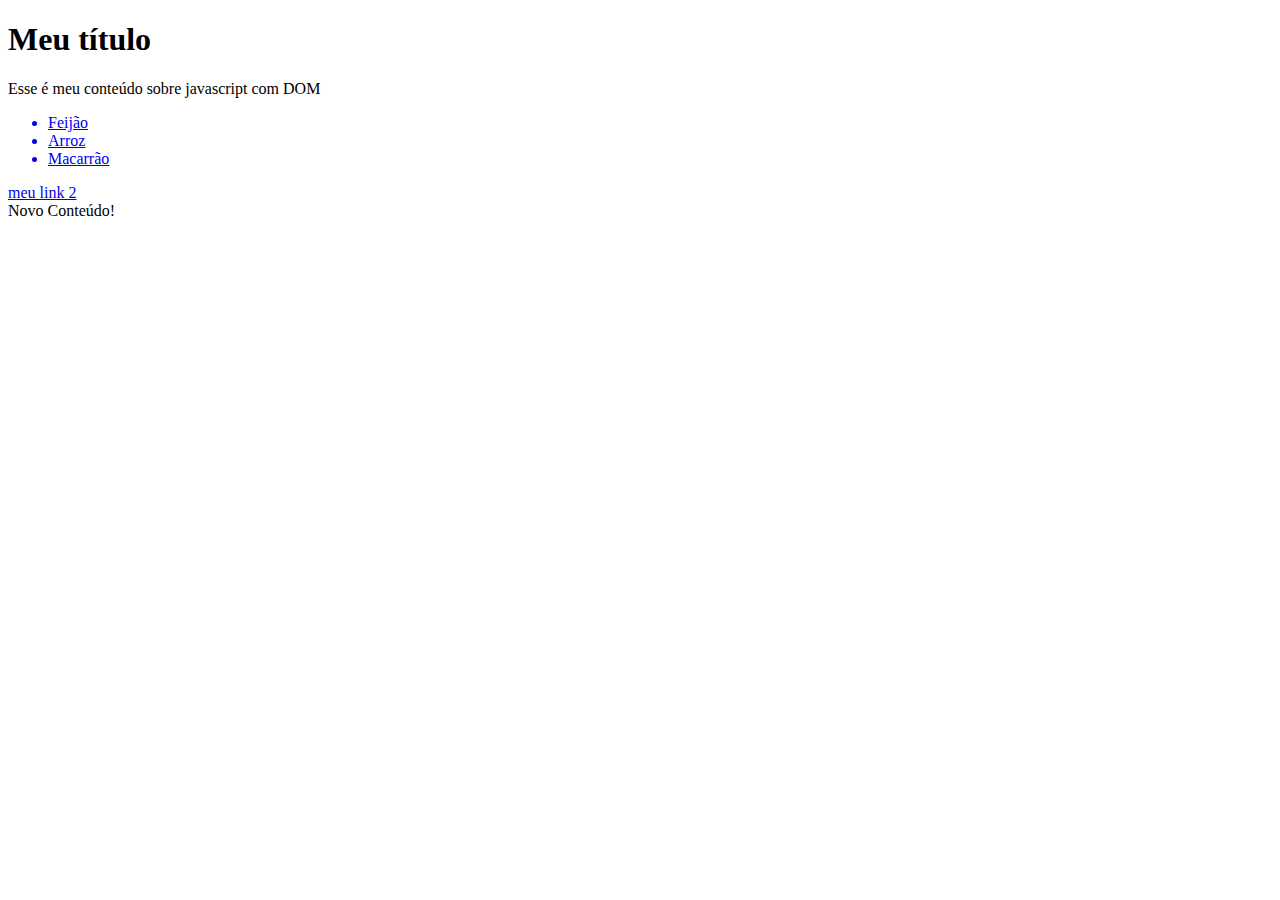
<file: aula_14/index.html>
<!DOCTYPE html>
<html lang="pt-br">
<head>
    <meta charset="UTF-8">
    <meta http-equiv="X-UA-Compatible" content="IE=edge">
    <meta name="viewport" content="width=device-width, initial-scale=1.0">
    <title>Introdução ao DOM</title>
</head>
<body>

    <h1 id="título">Meu título</h1>
    <p class="paragrafo"></p>
    <a href="#" class="link">meu link</a>
    <a href="#" id="link">meu link 2</a>
    <div class="container">

    </div>


    <script>
       const titulo = document.getElementById("titulo")
       const paragrafo = document.getElementsByClassName("paragrafo")
       const link = document.querySelector(".link")
       const linkID = document.querySelector("#link")

       //Adiciona elemento HTML no documento HTML
        document.querySelector(".container").innerHTML = "Novo Conteúdo!"
    link.innerHTML =  `<ul> 
                         <li> Feijão </li>
                         <li> Arroz </li>
                         <li> Macarrão </li>
                       </ul>`

    //Adiciona conteúdo de texto a um elemento
    document.querySelector(".paragrafo").textContent = "Esse é meu conteúdo sobre javascript com DOM"
    </script>
</body>
</html>
</file>
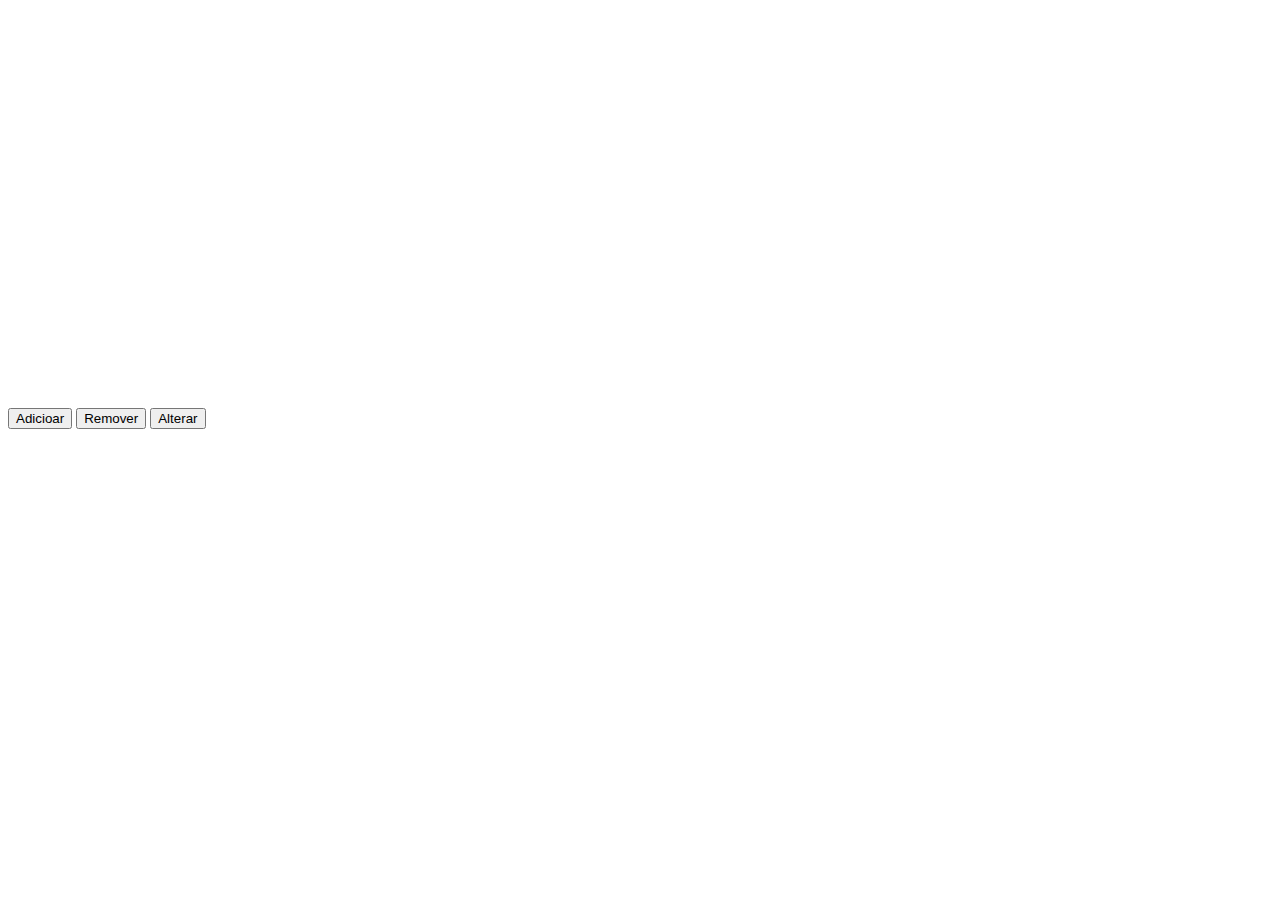
<file: aula_18/index.html>
<!DOCTYPE html>
<html lang="pt-br">
<head>
    <meta charset="UTF-8">
    <meta http-equiv="X-UA-Compatible" content="IE=edge">
    <meta name="viewport" content="width=device-width, initial-scale=1.0">
    <link rel="stylesheet" href="style.css">
    <title>trabalhando com ClassList no JS</title>
</head>
<body>
    
<div class="caixa"></div>

<button class="btn-adicionar">Adicioar</button>
<button class="btn-remover">Remover</button>
<button class="btn-alterar">Alterar</button>

    <script src="script.js"></script>
</body>
</html>
</file>
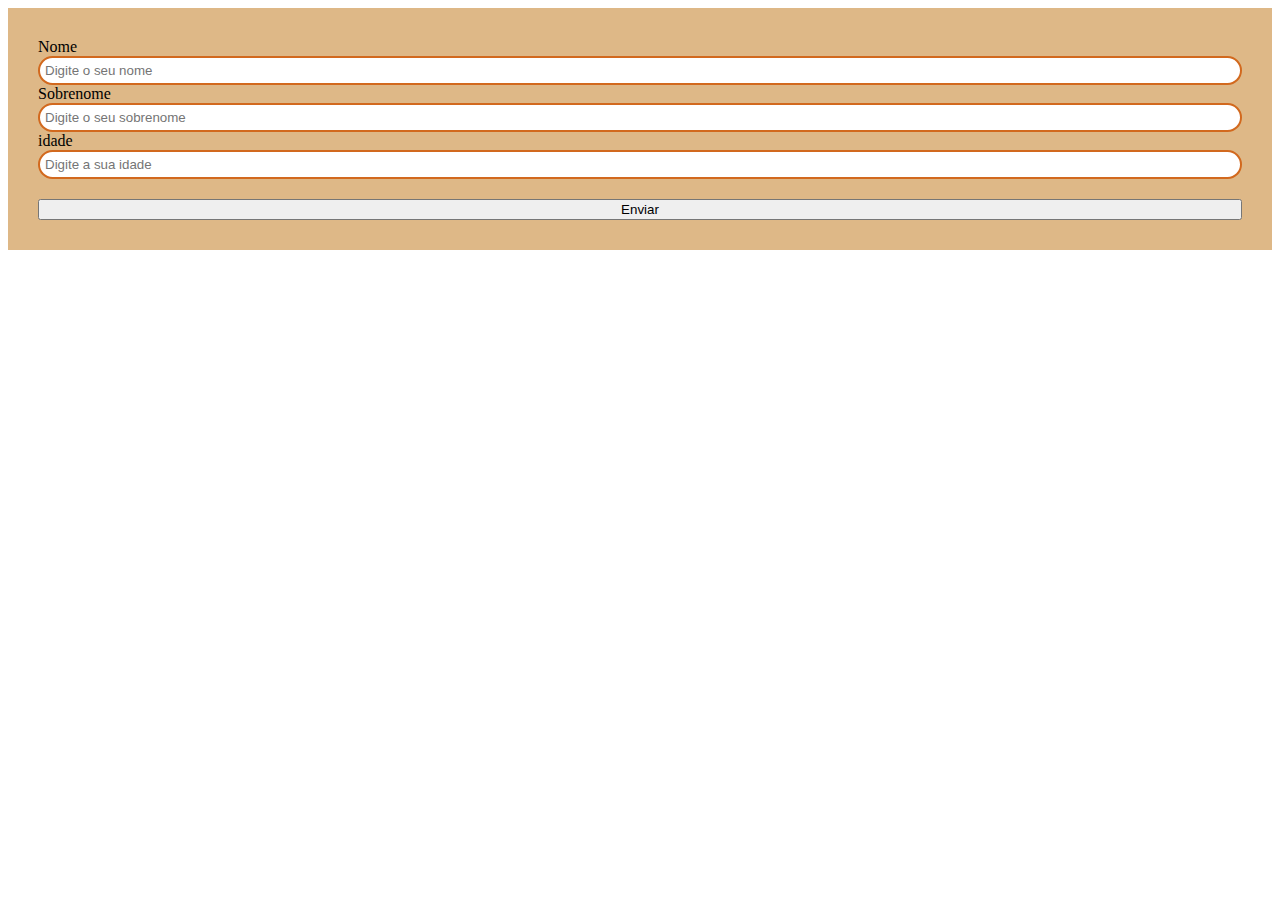
<file: aula_19/index.html>
<!DOCTYPE html>
<html lang="pt-br">
<head>
    <meta charset="UTF-8">
    <meta http-equiv="X-UA-Compatible" content="IE=edge">
    <meta name="viewport" content="width=device-width, initial-scale=1.0">
    <link rel="stylesheet" href="style.css">
    <title>formulário</title>
</head>
<body>
    
<form class="formulario">
    <label for="nome">Nome</label>
    <input type="text" id="nome" placeholder="Digite o seu nome"> 
    <p class="erro"></p>

    <label for="sobrenome">Sobrenome</label>
    <input type="text" id="sobrenome" placeholder="Digite o seu sobrenome">
    <p class="erro"></p>

    <label for="idade">idade</label>
    <input type="number" id="idade" placeholder="Digite a sua idade">
    <p class="erro"></p>
   
    <button type="button" onclick="pegaDados()">Enviar</button>
</form>

<div class="resultado"></div>

    <script src="script.js"></script>
</body>
</html>
</file>
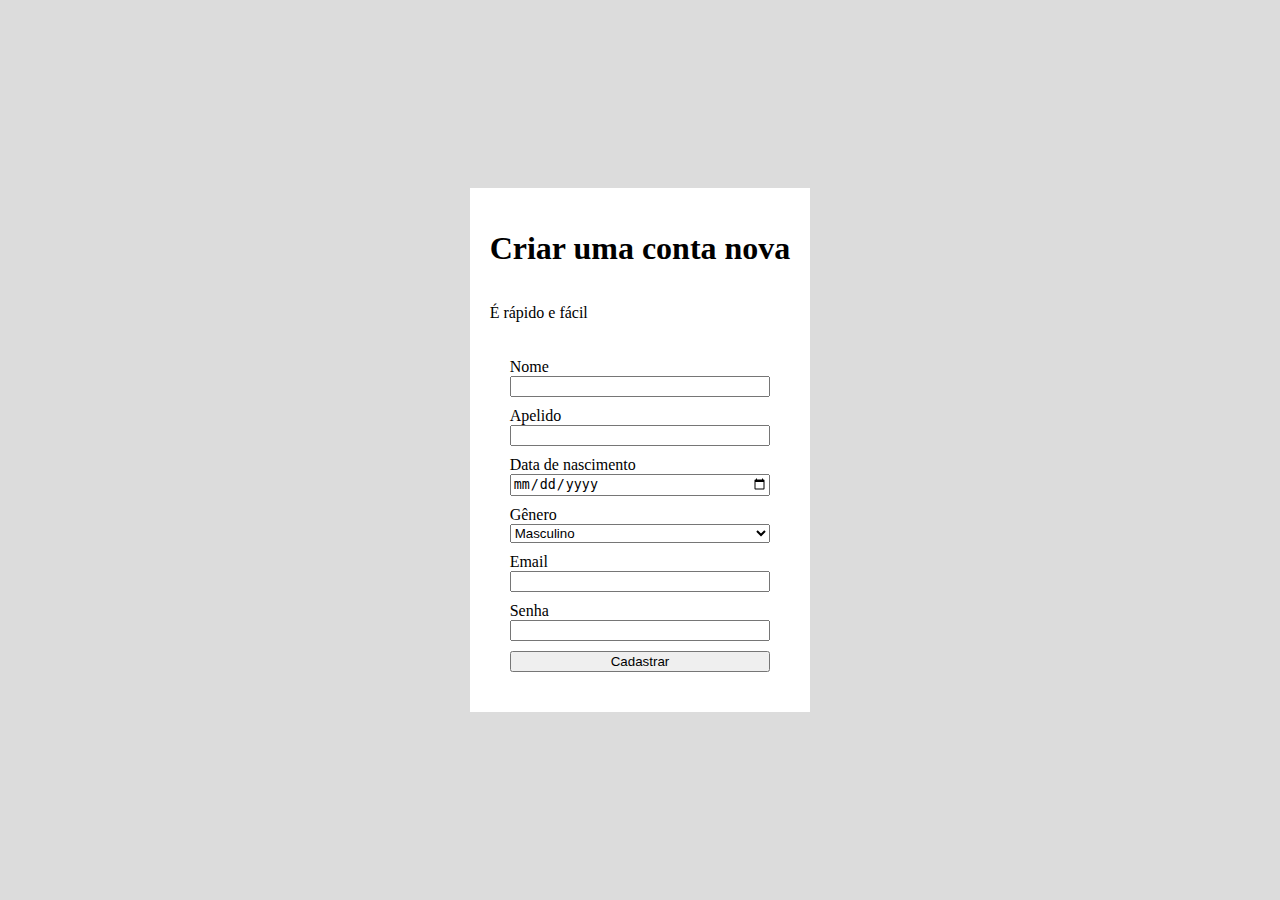
<file: aula_20/index.html>
<!DOCTYPE html>
<html lang="pt-br">
<head>
    <meta charset="UTF-8">
    <meta http-equiv="X-UA-Compatible" content="IE=edge">
    <meta name="viewport" content="width=device-width, initial-scale=1.0">
    <link rel="stylesheet" href="style.css">
    <title>Formulário com JS</title>
</head>
<body>
    <div class="container">
       <h1>Criar uma conta nova</h1>
       <p>É rápido e fácil</p>

       <form class="formulario">
        <label for="nome">Nome</label>
        <input id="nome" type="text">

        <label for="apelido">Apelido</label>
        <input id="apelido"type="text">

        <label for="nascimento">Data de nascimento</label>
        <input type="date">

        <label for="genero">Gênero</label>
        <select name="genero" id="genero">
            <option value="masculino">Masculino</option>
            <option value="feminino">Feminino</option>
            <option value="outro">Outro</option>
        </select>

        <label for="email">Email</label>
        <input id="email"type="email">

        <label for="senha">Senha</label>
        <input id="senha" type="password">

        <button type="button" onclick="cadastrar()">Cadastrar</button>
       </form>
    </div>
    <script src="script.js"></script>
</body>
</html>
</file>
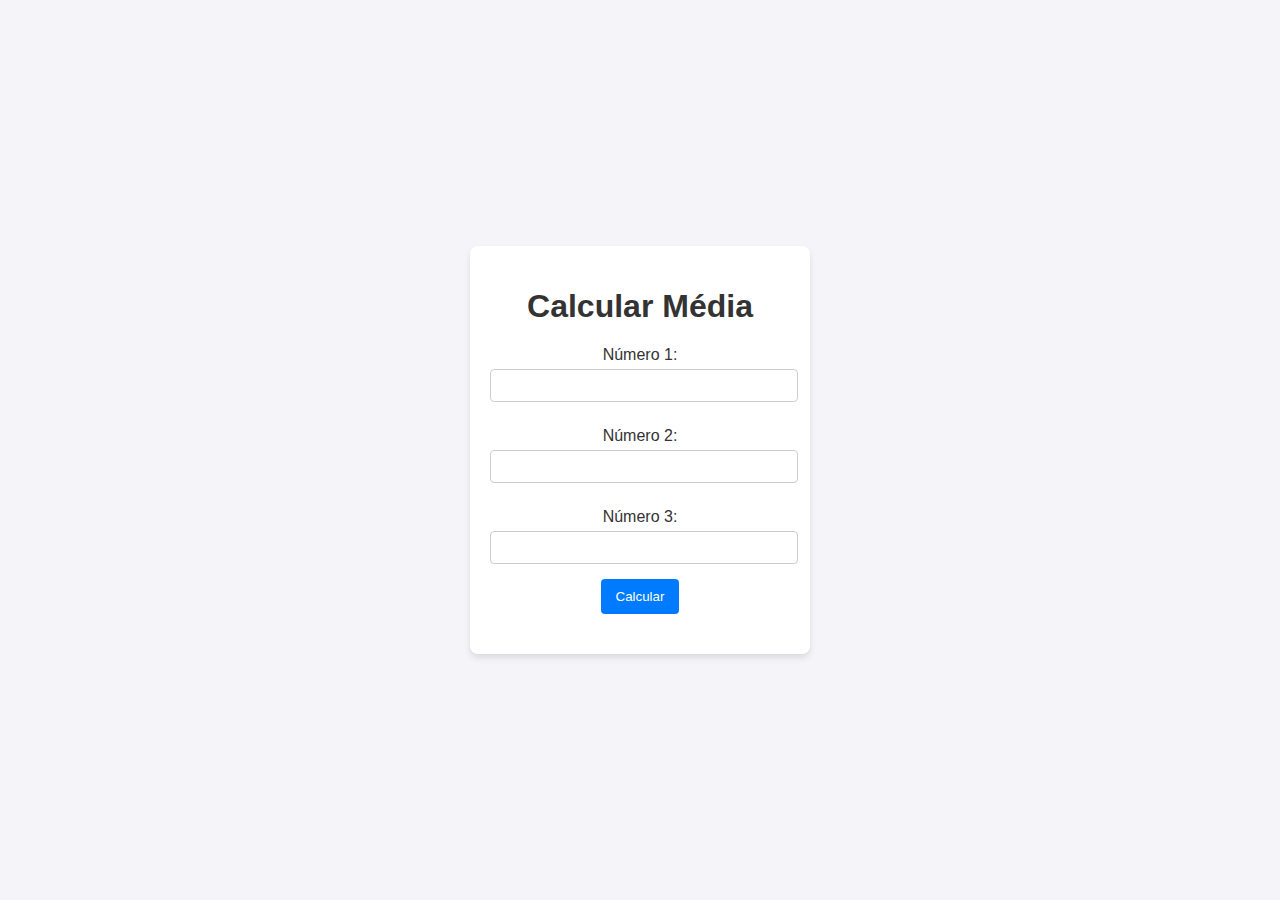
<file: exerc01/index.html>
<!DOCTYPE html>
<html lang="pt-BR">
<head>
<meta charset="UTF-8">
<meta name="viewport" content="width=device-width, initial-scale=1.0">
<title>Calcular Média</title>
<link rel="stylesheet" href="style.css">
</head>
<body>
<div class="container">
<h1>Calcular Média</h1>
<form id="mediaForm">
<label for="num1">Número 1:</label>
<input type="number" id="num1" required>
<label for="num2">Número 2:</label>
<input type="number" id="num2" required>
<label for="num3">Número 3:</label>
<input type="number" id="num3" required>
<button type="submit">Calcular</button>
</form>
<p id="resultado"></p>
</div>
<script src="script.js"></script>
</body>
</html>
</file>
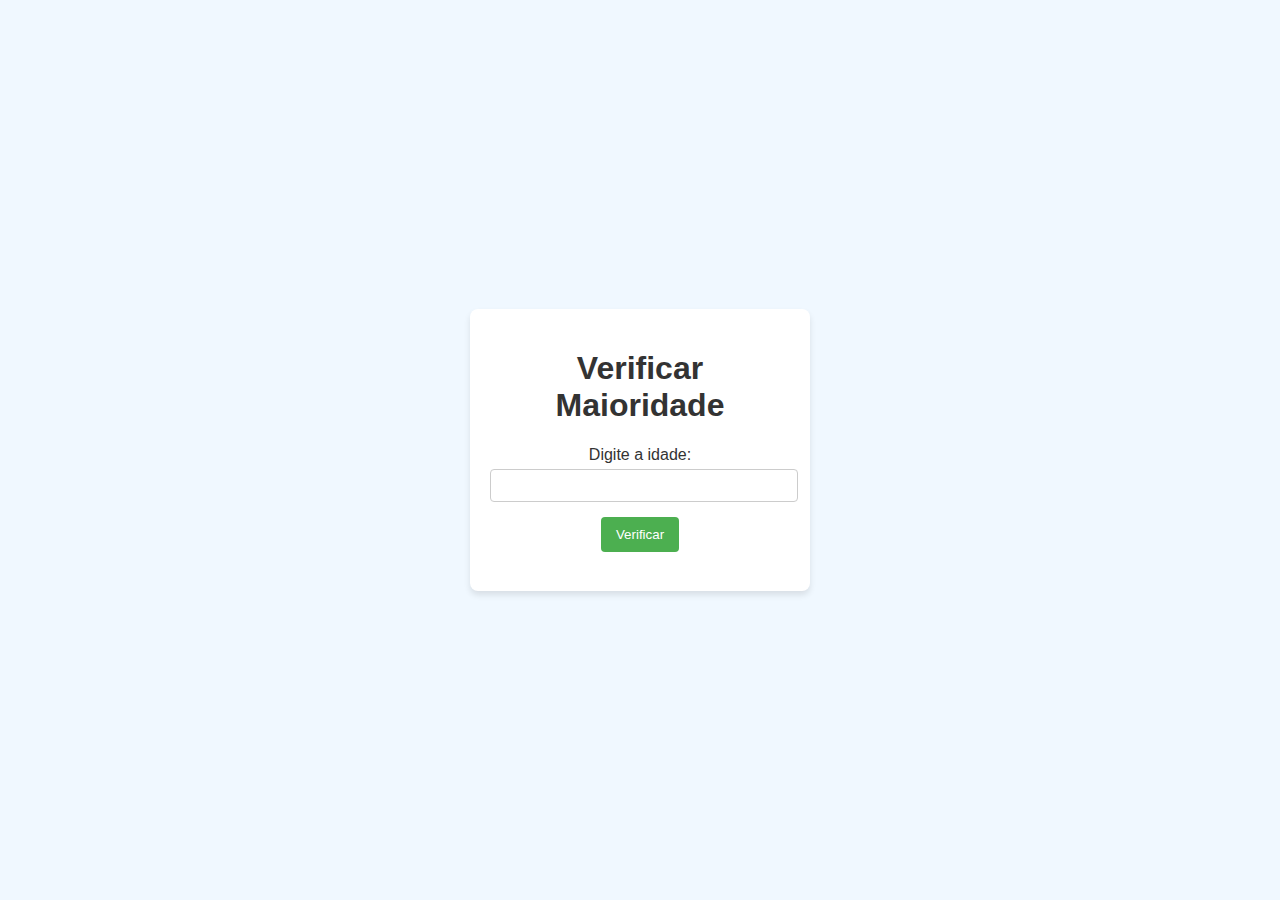
<file: exerc2/index.html>
<!DOCTYPE html>
<html lang="pt-BR">
<head>
<meta charset="UTF-8">
<meta name="viewport" content="width=device-width, initial-scale=1.0">
<title>Verificar Maioridade</title>
<link rel="stylesheet" href="style.css">
</head>
<body>
<div class="container">
<h1>Verificar Maioridade</h1>
<form id="idadeForm">
<label for="idade">Digite a idade:</label>
<input type="number" id="idade" required>
<button type="submit">Verificar</button>
</form>
<p id="resultado"></p>
</div>
<script src="script.js"></script>
</body>
</html>
</file>
<file: aula_18/style.css>
.caixa{
    width: 400px;
    height: 400px;
}

.vermelho{
    background-color: red;
}

.verde{
    background-color: green;
}

.rosa{
    background-color: pink;
}
</file>
<file: aula_19/style.css>
.formulario{
    display: flex;
    flex-direction: column;
    padding: 30px;
    background-color: burlywood;
}

input{
    padding: 5px;
    border-radius: 5pc;
    border: 2px solid chocolate;
    border: 2px solid chocolate;
    outline-color: chocolate;
}

button{
    margin-top: 20px;
}

.erro{
    color: red;
    display: contents;
}

.erro.idade{
    color: red;
    display: contents;
}





/* input:focus{
    outline: none;
} */
</file>
<file: aula_20/style.css>
body{
    display: flex;
    margin: 0;
    justify-content: center;
    align-items: center;
    width: 100vw;
    height: 100vh;
    background-color: gainsboro;
}

.container, .formulario{
    display: flex;
    flex-direction: column;
    background-color: white;
    padding: 20px;
}

input, select{
    margin-bottom: 10px;
}

.erro{
    border-color: red;
    border-radius: 5px;
    border-width: 2px;
    border-style:solid ;
}
</file>
<file: exerc01/style.css>
body {
font-family: Arial, sans-serif;
background-color: #f4f4f9;
color: #333;
margin: 0;
padding: 0;
display: flex;
justify-content: center;
align-items: center;
height: 100vh;
}
.container {
background: #fff;
padding: 20px;
    
border-radius: 8px;
box-shadow: 0 4px 6px rgba(0, 0, 0, 0.1);
width: 300px;
text-align: center;
}
label {
display: block;
margin: 10px 0 5px;
}
input {
width: calc(100% - 10px);
padding: 8px;
margin-bottom: 15px;
border: 1px solid #ccc;
border-radius: 4px;
}
button {
background: #007bff;
color: white;
border: none;
padding: 10px 15px;
border-radius: 4px;
cursor: pointer;
  }
  button:hover {
 background: #0056b3;
 }
 #resultado {
 margin-top: 15px;
 font-size: 1.2em;
font-weight: bold;
}
</file>
<file: exerc2/style.css>
body {
    font-family: Arial, sans-serif;
    background-color: #f0f8ff;
    color: #333;
    margin: 0;
    padding: 0;
    display: flex;
    justify-content: center;
    align-items: center;
    height: 100vh;
    }
    .container {
    background: #fff;
    padding: 20px;
    border-radius: 8px;
    box-shadow: 0 4px 6px rgba(0, 0, 0, 0.1);
    width: 300px;
    text-align: center;
    }
    label {
    display: block;
    margin: 10px 0 5px;
    }
    input {
    width: calc(100% - 10px);
    padding: 8px;
    margin-bottom: 15px;
    border: 1px solid #ccc;
    border-radius: 4px;
    }
    button {
    background: #4caf50;
    color: white;
    border: none;
    padding: 10px 15px;
    border-radius: 4px;
    cursor: pointer;
    }
    button:hover {
    background: #45a049;
    }
    #resultado {
    margin-top: 15px;
    font-size: 1.2em;
    font-weight: bold
    }
</file>
